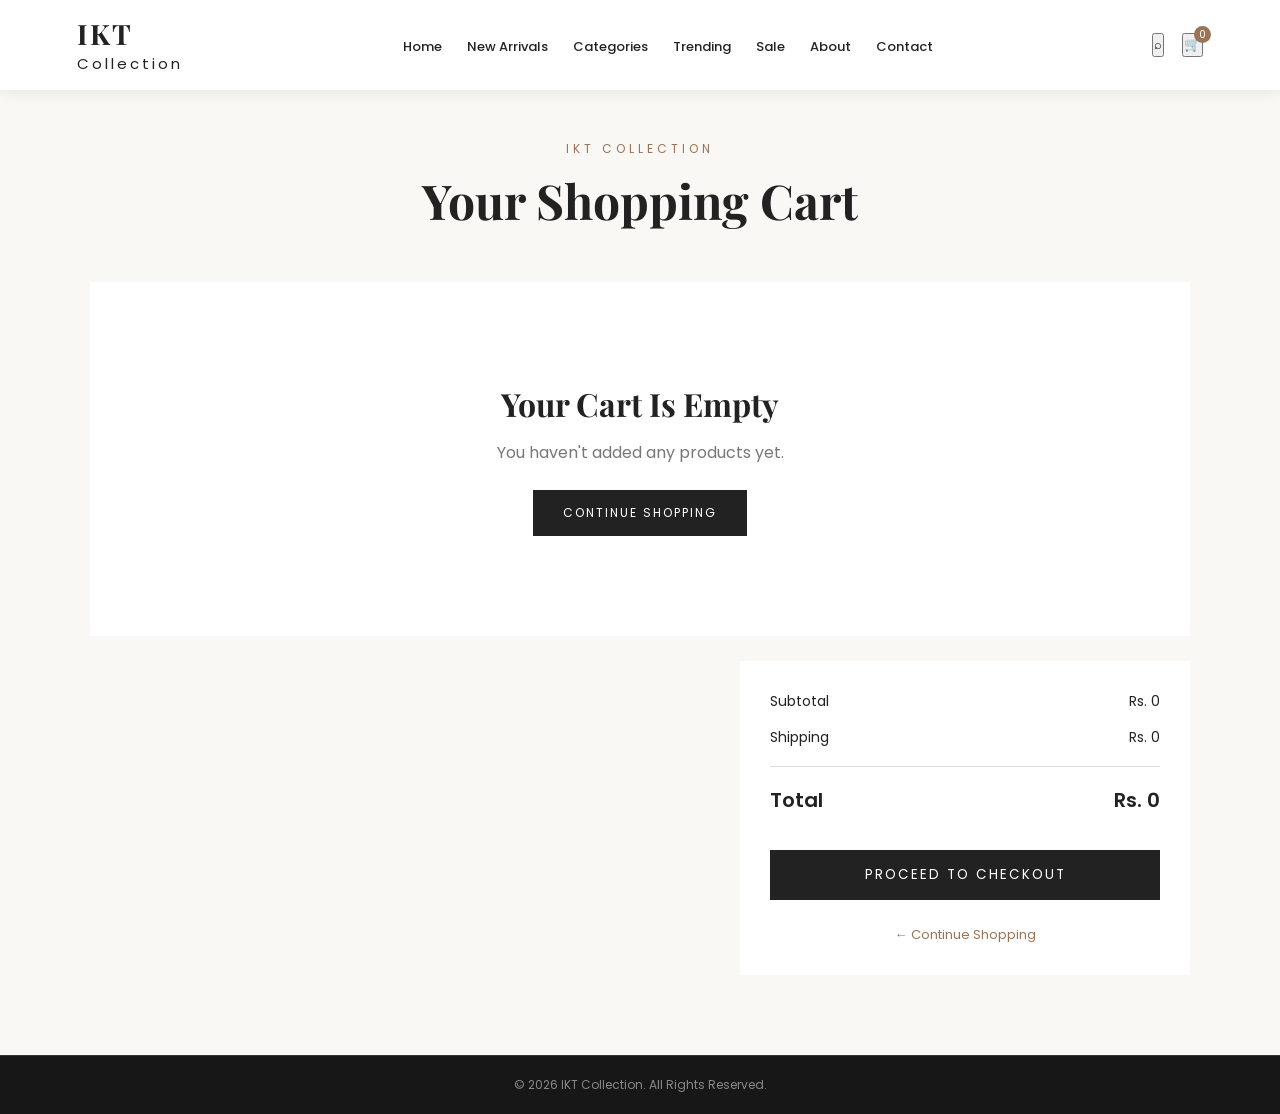
<file: cart.html>
<!DOCTYPE html>
<html lang="en">
<head>
    <meta charset="UTF-8">
    <meta name="viewport" content="width=device-width, initial-scale=1.0">

    <title>Shopping Cart | IKT Collection</title>

    <link rel="stylesheet" href="style.css">

    <link rel="preconnect" href="https://fonts.googleapis.com">
    <link rel="preconnect" href="https://fonts.gstatic.com" crossorigin>
    <link href="https://fonts.googleapis.com/css2?family=Playfair+Display:wght@500;600;700&family=Poppins:wght@300;400;500;600&display=swap" rel="stylesheet">

    <style>

        .cart-page {
            padding: 140px 7% 80px;
            min-height: 100vh;
            background: #faf8f5;
        }

        .cart-title {
            text-align: center;
            margin-bottom: 50px;
        }

        .cart-title p {
            color: #9b7355;
            letter-spacing: 4px;
            font-size: 12px;
            margin-bottom: 10px;
        }

        .cart-title h1 {
            font-family: "Playfair Display", serif;
            font-size: 48px;
        }

        .cart-container {
            max-width: 1100px;
            margin: auto;
        }

        .cart-items {
            background: white;
            padding: 30px;
        }

        .cart-item {
            display: grid;
            grid-template-columns: 100px 1fr auto auto auto;
            align-items: center;
            gap: 25px;
            padding: 20px 0;
            border-bottom: 1px solid #eee;
        }

        .cart-item:last-child {
            border-bottom: none;
        }

        .cart-item-image {
            width: 100px;
            height: 120px;
            background-size: cover;
            background-position: center;
        }

        .cart-item-info h3 {
            font-family: "Playfair Display", serif;
            font-size: 20px;
            margin-bottom: 6px;
        }

        .cart-item-info p {
            color: #999;
            font-size: 12px;
        }

        .cart-price {
            font-weight: 600;
        }

        .quantity-box {
            display: flex;
            align-items: center;
            border: 1px solid #ddd;
        }

        .quantity-box button {
            border: none;
            background: white;
            width: 32px;
            height: 32px;
            font-size: 18px;
        }

        .quantity-box span {
            width: 35px;
            text-align: center;
            font-size: 14px;
        }

        .remove-btn {
            border: none;
            background: transparent;
            color: #9b7355;
            font-size: 12px;
        }

        .cart-summary {
            background: white;
            margin-top: 25px;
            padding: 30px;
            max-width: 450px;
            margin-left: auto;
        }

        .summary-row {
            display: flex;
            justify-content: space-between;
            margin-bottom: 15px;
            font-size: 14px;
        }

        .summary-total {
            border-top: 1px solid #ddd;
            padding-top: 18px;
            margin-top: 18px;
            font-size: 20px;
            font-weight: 600;
        }

        .checkout-btn {
            width: 100%;
            padding: 15px;
            margin-top: 20px;
            border: none;
            background: #222;
            color: white;
            letter-spacing: 2px;
            cursor: pointer;
        }

        .checkout-btn:hover {
            background: #9b7355;
        }

        .continue-shopping {
            display: block;
            text-align: center;
            margin-top: 25px;
            color: #9b7355;
            font-size: 13px;
        }

        .empty-cart {
            text-align: center;
            padding: 70px 20px;
        }

        .empty-cart h2 {
            font-family: "Playfair Display", serif;
            font-size: 32px;
            margin-bottom: 15px;
        }

        .empty-cart p {
            color: #777;
            margin-bottom: 25px;
        }

        @media (max-width: 700px) {

            .cart-page {
                padding: 110px 5% 60px;
            }

            .cart-title h1 {
                font-size: 38px;
            }

            .cart-items {
                padding: 20px;
            }

            .cart-item {
                grid-template-columns: 80px 1fr;
                gap: 15px;
            }

            .cart-item-image {
                width: 80px;
                height: 100px;
            }

            .cart-price,
            .quantity-box,
            .remove-btn {
                grid-column: 2;
            }

            .cart-summary {
                max-width: 100%;
            }
        }

    </style>
</head>

<body>

<header>
    <nav class="navbar">

        <a href="index.html" class="logo">
            IKT <span>Collection</span>
        </a>

        <ul class="nav-links">
            <li><a href="index.html#home">Home</a></li>
            <li><a href="index.html#new-arrivals">New Arrivals</a></li>
            <li><a href="index.html#categories">Categories</a></li>
            <li><a href="index.html#trending">Trending</a></li>
            <li><a href="index.html#sale">Sale</a></li>
            <li><a href="index.html#about">About</a></li>
            <li><a href="index.html#contact">Contact</a></li>
        </ul>

        <div class="nav-icons">
            <button class="search-icon" onclick="window.location.href='index.html'">⌕</button>

            <button class="cart-icon">
                🛒 <small id="cartNumber">0</small>
            </button>
        </div>

    </nav>
</header>


<section class="cart-page">

    <div class="cart-title">
        <p>IKT COLLECTION</p>
        <h1>Your Shopping Cart</h1>
    </div>

    <div class="cart-container">

        <div id="cartItems" class="cart-items">

            <div class="empty-cart">
                <h2>Your Cart Is Empty</h2>
                <p>You haven't added any products yet.</p>

                <a href="index.html#new-arrivals" class="main-btn">
                    CONTINUE SHOPPING
                </a>
            </div>

        </div>


        <div class="cart-summary">

            <div class="summary-row">
                <span>Subtotal</span>
                <span id="subtotal">Rs. 0</span>
            </div>

            <div class="summary-row">
                <span>Shipping</span>
                <span id="shipping">Rs. 0</span>
            </div>

            <div class="summary-row summary-total">
                <span>Total</span>
                <span id="total">Rs. 0</span>
            </div>

            <button class="checkout-btn" onclick="window.location.href='checkout.html'">
    PROCEED TO CHECKOUT
</button>

            <a href="index.html#new-arrivals" class="continue-shopping">
                ← Continue Shopping
            </a>

        </div>

    </div>

</section>


<footer>

    <div class="copyright">
        <p>© 2026 IKT Collection. All Rights Reserved.</p>
    </div>

</footer>


<script src="script.js"></script>

</body>
</html>
</file>
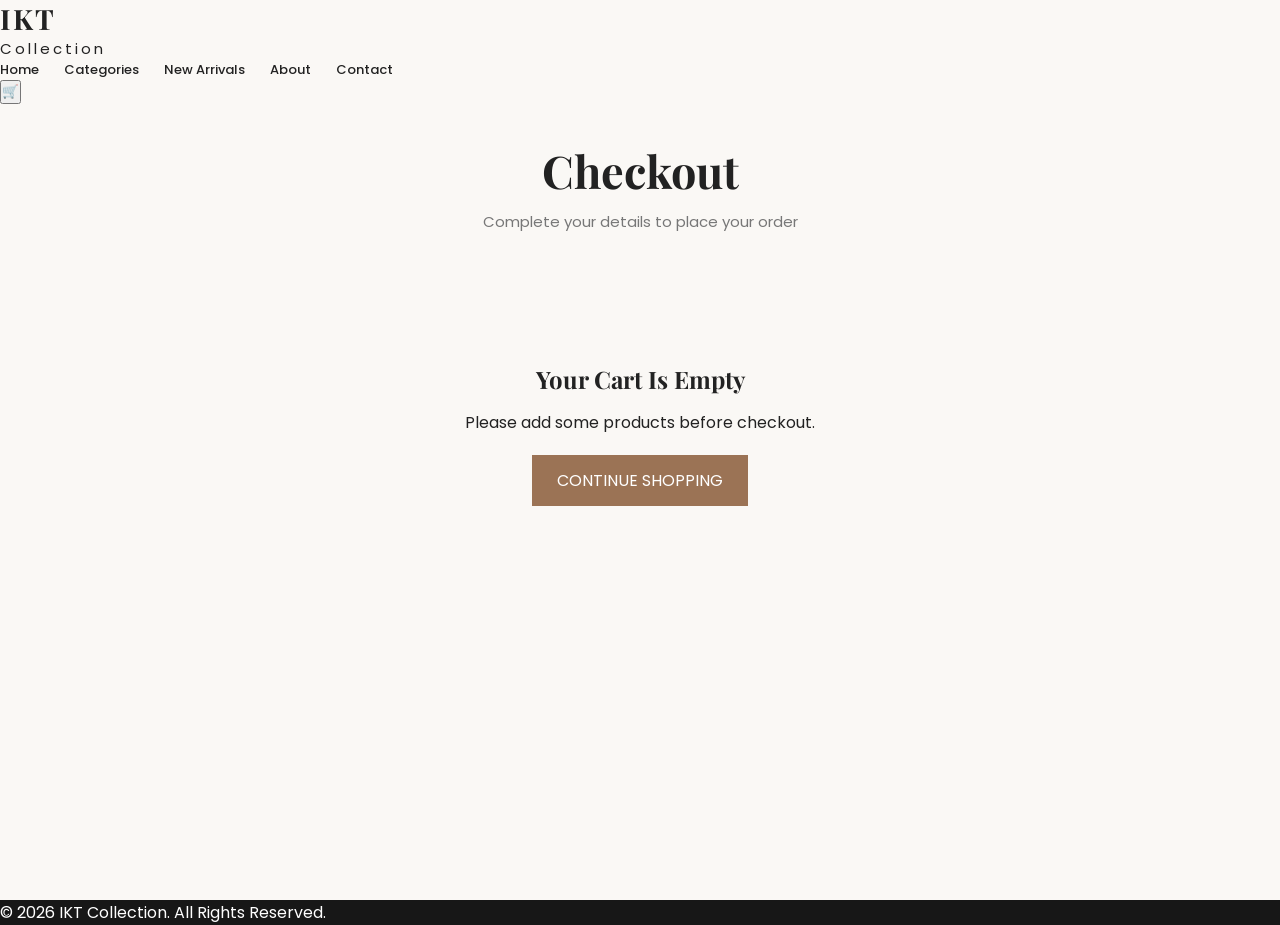
<file: checkout.html>
<!DOCTYPE html>
<html lang="en">

<head>

    <meta charset="UTF-8">

    <meta name="viewport" content="width=device-width, initial-scale=1.0">

    <title>Checkout | IKT Collection</title>

    <link rel="stylesheet" href="style.css">

    <link rel="preconnect" href="https://fonts.googleapis.com">

    <link rel="preconnect" href="https://fonts.gstatic.com" crossorigin>

    <link href="https://fonts.googleapis.com/css2?family=Playfair+Display:wght@500;600;700&family=Poppins:wght@300;400;500;600&display=swap" rel="stylesheet">


    <style>

        .checkout-page {
            padding: 140px 6% 80px;
            background: #faf8f5;
            min-height: 100vh;
        }

        .checkout-title {
            text-align: center;
            margin-bottom: 50px;
        }

        .checkout-title h1 {
            font-family: "Playfair Display", serif;
            font-size: 45px;
            color: #222;
            margin-bottom: 10px;
        }

        .checkout-title p {
            color: #777;
            font-size: 15px;
        }

        .checkout-container {
            max-width: 1150px;
            margin: auto;
            display: grid;
            grid-template-columns: 1.5fr 1fr;
            gap: 40px;
        }

        .checkout-box,
        .order-box {
            background: #fff;
            padding: 35px;
            border: 1px solid #eee;
            box-shadow: 0 10px 35px rgba(0,0,0,0.05);
        }

        .checkout-box h2,
        .order-box h2 {
            font-family: "Playfair Display", serif;
            font-size: 25px;
            margin-bottom: 25px;
            color: #222;
        }

        .form-group {
            margin-bottom: 20px;
        }

        .form-group label {
            display: block;
            margin-bottom: 8px;
            font-size: 14px;
            font-weight: 500;
            color: #333;
        }

        .form-group input,
        .form-group textarea,
        .form-group select {
            width: 100%;
            padding: 14px 15px;
            border: 1px solid #ddd;
            outline: none;
            font-family: "Poppins", sans-serif;
            font-size: 14px;
            background: #fff;
        }

        .form-group input:focus,
        .form-group textarea:focus,
        .form-group select:focus {
            border-color: #9b7355;
        }

        .form-group textarea {
            height: 110px;
            resize: vertical;
        }

        .order-items {
            margin-bottom: 25px;
        }

        .order-item {
            display: flex;
            justify-content: space-between;
            gap: 15px;
            padding: 15px 0;
            border-bottom: 1px solid #eee;
            font-size: 14px;
        }

        .order-item-name {
            color: #333;
        }

        .order-item-price {
            font-weight: 600;
            white-space: nowrap;
        }

        .summary-row {
            display: flex;
            justify-content: space-between;
            padding: 10px 0;
            color: #555;
            font-size: 14px;
        }

        .summary-total {
            display: flex;
            justify-content: space-between;
            border-top: 1px solid #ddd;
            margin-top: 15px;
            padding-top: 20px;
            font-size: 20px;
            font-weight: 600;
            color: #222;
        }

        .payment-box {
            margin-top: 30px;
            padding: 18px;
            background: #faf8f5;
            border: 1px solid #eee;
        }

        .payment-box h3 {
            font-size: 16px;
            margin-bottom: 8px;
        }

        .payment-box p {
            font-size: 13px;
            color: #777;
            line-height: 1.6;
        }

        .place-order-btn {
            width: 100%;
            margin-top: 25px;
            padding: 16px;
            border: none;
            background: #9b7355;
            color: white;
            font-family: "Poppins", sans-serif;
            font-size: 14px;
            font-weight: 600;
            letter-spacing: 1px;
            cursor: pointer;
            transition: 0.3s;
        }

        .place-order-btn:hover {
            background: #222;
        }

        .back-cart {
            display: inline-block;
            margin-top: 20px;
            color: #9b7355;
            text-decoration: none;
            font-size: 14px;
        }

        .back-cart:hover {
            text-decoration: underline;
        }

        .empty-checkout {
            text-align: center;
            padding: 80px 20px;
        }

        .empty-checkout h2 {
            font-family: "Playfair Display", serif;
            margin-bottom: 15px;
        }

        .empty-checkout a {
            display: inline-block;
            margin-top: 20px;
            padding: 13px 25px;
            background: #9b7355;
            color: white;
            text-decoration: none;
        }


        @media (max-width: 800px) {

            .checkout-page {
                padding: 120px 20px 60px;
            }

            .checkout-title h1 {
                font-size: 34px;
            }

            .checkout-container {
                grid-template-columns: 1fr;
            }

            .checkout-box,
            .order-box {
                padding: 25px;
            }

        }


        @media (max-width: 500px) {

            .checkout-title h1 {
                font-size: 29px;
            }

            .checkout-box,
            .order-box {
                padding: 20px;
            }

        }

    </style>

</head>


<body>


    <!-- NAVBAR -->

    <header>

        <nav>

            <div class="logo">
                IKT <span>Collection</span>
            </div>

            <div class="nav-links">

                <a href="index.html">Home</a>

                <a href="index.html#categories">Categories</a>

                <a href="index.html#new-arrivals">New Arrivals</a>

                <a href="index.html#about">About</a>

                <a href="index.html#contact">Contact</a>

            </div>

            <div class="nav-icons">

                <button class="cart-icon" onclick="window.location.href='cart.html'">
                    🛒
                </button>

            </div>

        </nav>

    </header>



    <!-- CHECKOUT -->

    <main class="checkout-page">

        <div class="checkout-title">

            <h1>Checkout</h1>

            <p>Complete your details to place your order</p>

        </div>


        <div id="checkoutContent">

            <div class="checkout-container">


                <!-- CUSTOMER DETAILS -->

                <div class="checkout-box">

                    <h2>Customer Information</h2>


                    <form id="checkoutForm">


                        <div class="form-group">

                            <label for="fullName">
                                Full Name
                            </label>

                            <input
                                type="text"
                                id="fullName"
                                placeholder="Enter your full name"
                                required
                            >

                        </div>


                        <div class="form-group">

                            <label for="phone">
                                Phone Number
                            </label>

                            <input
                                type="tel"
                                id="phone"
                                placeholder="03XX XXXXXXX"
                                required
                            >

                        </div>


                        <div class="form-group">

                            <label for="email">
                                Email Address
                            </label>

                            <input
                                type="email"
                                id="email"
                                placeholder="example@email.com"
                            >

                        </div>


                        <div class="form-group">

                            <label for="address">
                                Delivery Address
                            </label>

                            <textarea
                                id="address"
                                placeholder="Enter your complete delivery address"
                                required
                            ></textarea>

                        </div>


                        <div class="form-group">

                            <label for="city">
                                City
                            </label>

                            <input
                                type="text"
                                id="city"
                                placeholder="Enter your city"
                                required
                            >

                        </div>


                        <div class="form-group">

                            <label for="payment">
                                Payment Method
                            </label>

                            <select id="payment">

                                <option value="Cash on Delivery">
                                    Cash on Delivery
                                </option>

                            </select>

                        </div>


                        <button
                            type="submit"
                            class="place-order-btn"
                        >
                            PLACE ORDER
                        </button>


                    </form>


                    <a href="cart.html" class="back-cart">
                        ← Back to Cart
                    </a>

                </div>



                <!-- ORDER SUMMARY -->

                <div class="order-box">

                    <h2>Your Order</h2>

                    <div id="checkoutItems" class="order-items">
                    </div>


                    <div class="summary-row">

                        <span>Subtotal</span>

                        <strong id="checkoutSubtotal">
                            Rs. 0
                        </strong>

                    </div>


                    <div class="summary-row">

                        <span>Delivery</span>

                        <strong id="checkoutShipping">
                            Rs. 0
                        </strong>

                    </div>


                    <div class="summary-total">

                        <span>Total</span>

                        <strong id="checkoutTotal">
                            Rs. 0
                        </strong>

                    </div>


                    <div class="payment-box">

                        <h3>Cash on Delivery</h3>

                        <p>
                            Pay when your order is delivered to your
                            provided address.
                        </p>

                    </div>

                </div>


            </div>

        </div>

    </main>



    <!-- FOOTER -->

    <footer>

        <p>
            © 2026 IKT Collection. All Rights Reserved.
        </p>

    </footer>



    <script src="script.js"></script>


</body>

</html>
</file>
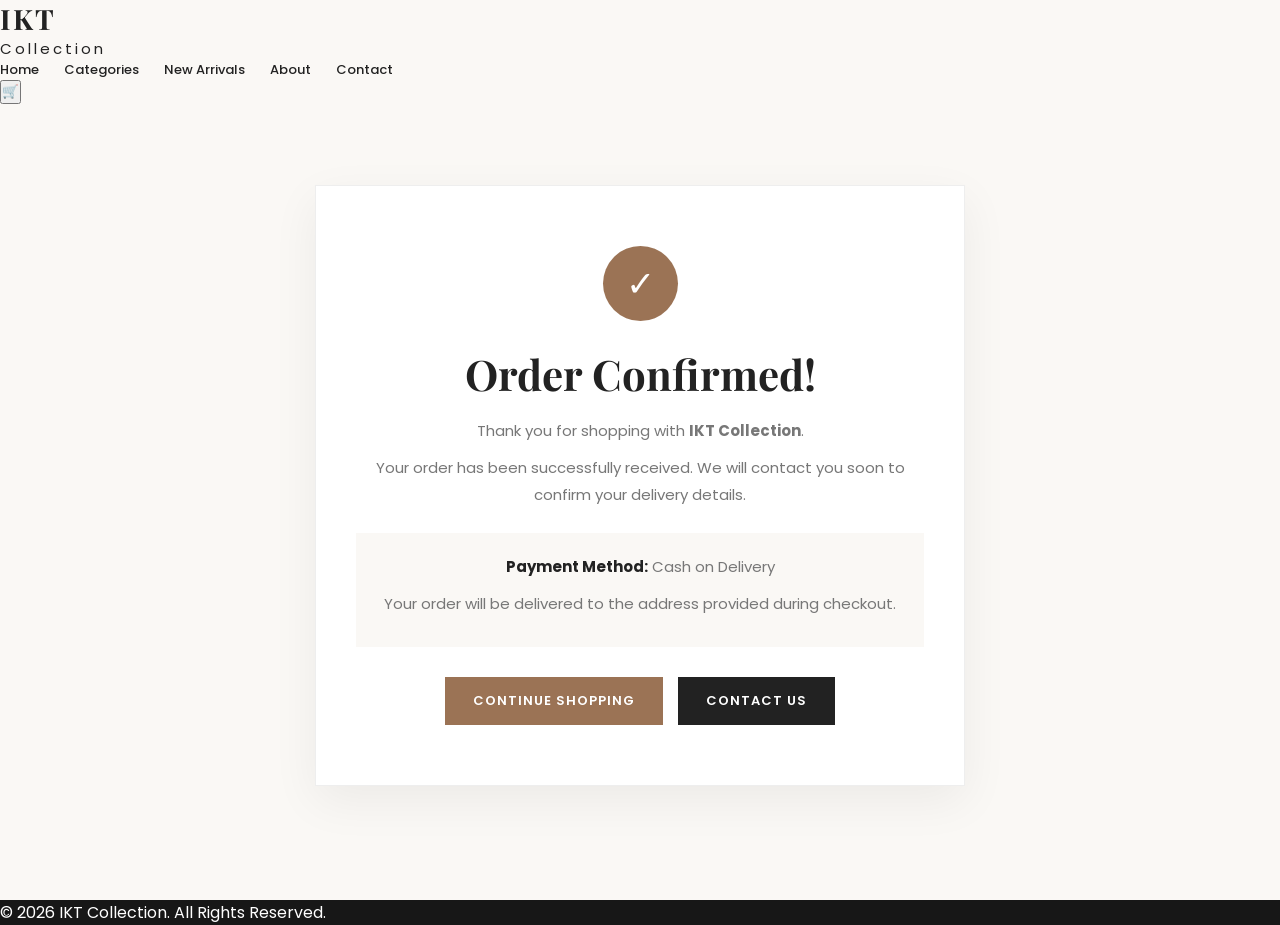
<file: order-success.html>
<!DOCTYPE html>
<html lang="en">

<head>

    <meta charset="UTF-8">

    <meta name="viewport" content="width=device-width, initial-scale=1.0">

    <title>Order Confirmed | IKT Collection</title>

    <link rel="stylesheet" href="style.css">

    <link rel="preconnect" href="https://fonts.googleapis.com">

    <link rel="preconnect" href="https://fonts.gstatic.com" crossorigin>

    <link href="https://fonts.googleapis.com/css2?family=Playfair+Display:wght@500;600;700&family=Poppins:wght@300;400;500;600&display=swap" rel="stylesheet">


    <style>

        .success-page {
            min-height: 100vh;
            padding: 150px 20px 80px;
            background: #faf8f5;
            display: flex;
            justify-content: center;
            align-items: center;
        }

        .success-box {
            max-width: 650px;
            width: 100%;
            background: #fff;
            padding: 60px 40px;
            text-align: center;
            border: 1px solid #eee;
            box-shadow: 0 15px 45px rgba(0,0,0,0.06);
        }

        .success-icon {
            width: 75px;
            height: 75px;
            margin: 0 auto 25px;
            border-radius: 50%;
            background: #9b7355;
            color: white;
            display: flex;
            justify-content: center;
            align-items: center;
            font-size: 35px;
        }

        .success-box h1 {
            font-family: "Playfair Display", serif;
            font-size: 42px;
            color: #222;
            margin-bottom: 15px;
        }

        .success-box p {
            color: #777;
            line-height: 1.8;
            font-size: 15px;
            margin-bottom: 10px;
        }

        .order-message {
            margin: 25px 0;
            padding: 20px;
            background: #faf8f5;
        }

        .order-message strong {
            color: #222;
        }

        .success-buttons {
            margin-top: 30px;
            display: flex;
            justify-content: center;
            gap: 15px;
            flex-wrap: wrap;
        }

        .success-btn {
            display: inline-block;
            padding: 14px 28px;
            background: #9b7355;
            color: white;
            text-decoration: none;
            font-size: 13px;
            font-weight: 600;
            letter-spacing: 1px;
            transition: 0.3s;
        }

        .success-btn:hover {
            background: #222;
        }

        .success-btn.secondary {
            background: #222;
        }

        .success-btn.secondary:hover {
            background: #9b7355;
        }


        @media (max-width: 600px) {

            .success-page {
                padding: 120px 15px 50px;
            }

            .success-box {
                padding: 45px 25px;
            }

            .success-box h1 {
                font-size: 32px;
            }

            .success-icon {
                width: 65px;
                height: 65px;
                font-size: 30px;
            }

        }

    </style>

</head>


<body>


    <!-- NAVBAR -->

    <header>

        <nav>

            <div class="logo">
                IKT <span>Collection</span>
            </div>

            <div class="nav-links">

                <a href="index.html">Home</a>

                <a href="index.html#categories">Categories</a>

                <a href="index.html#new-arrivals">New Arrivals</a>

                <a href="index.html#about">About</a>

                <a href="index.html#contact">Contact</a>

            </div>

            <div class="nav-icons">

                <button
                    class="cart-icon"
                    onclick="window.location.href='cart.html'"
                >
                    🛒
                </button>

            </div>

        </nav>

    </header>


    <!-- SUCCESS PAGE -->

    <main class="success-page">

        <div class="success-box">

            <div class="success-icon">
                ✓
            </div>


            <h1>
                Order Confirmed!
            </h1>


            <p>
                Thank you for shopping with
                <strong>IKT Collection</strong>.
            </p>


            <p>
                Your order has been successfully received.
                We will contact you soon to confirm your delivery details.
            </p>


            <div class="order-message">

                <p>
                    <strong>Payment Method:</strong>
                    Cash on Delivery
                </p>

                <p>
                    Your order will be delivered to the address
                    provided during checkout.
                </p>

            </div>


            <div class="success-buttons">

                <a
                    href="index.html"
                    class="success-btn"
                >
                    CONTINUE SHOPPING
                </a>


                <a
                    href="index.html#contact"
                    class="success-btn secondary"
                >
                    CONTACT US
                </a>

            </div>

        </div>

    </main>


    <!-- FOOTER -->

    <footer>

        <p>
            © 2026 IKT Collection. All Rights Reserved.
        </p>

    </footer>


</body>

</html>
</file>
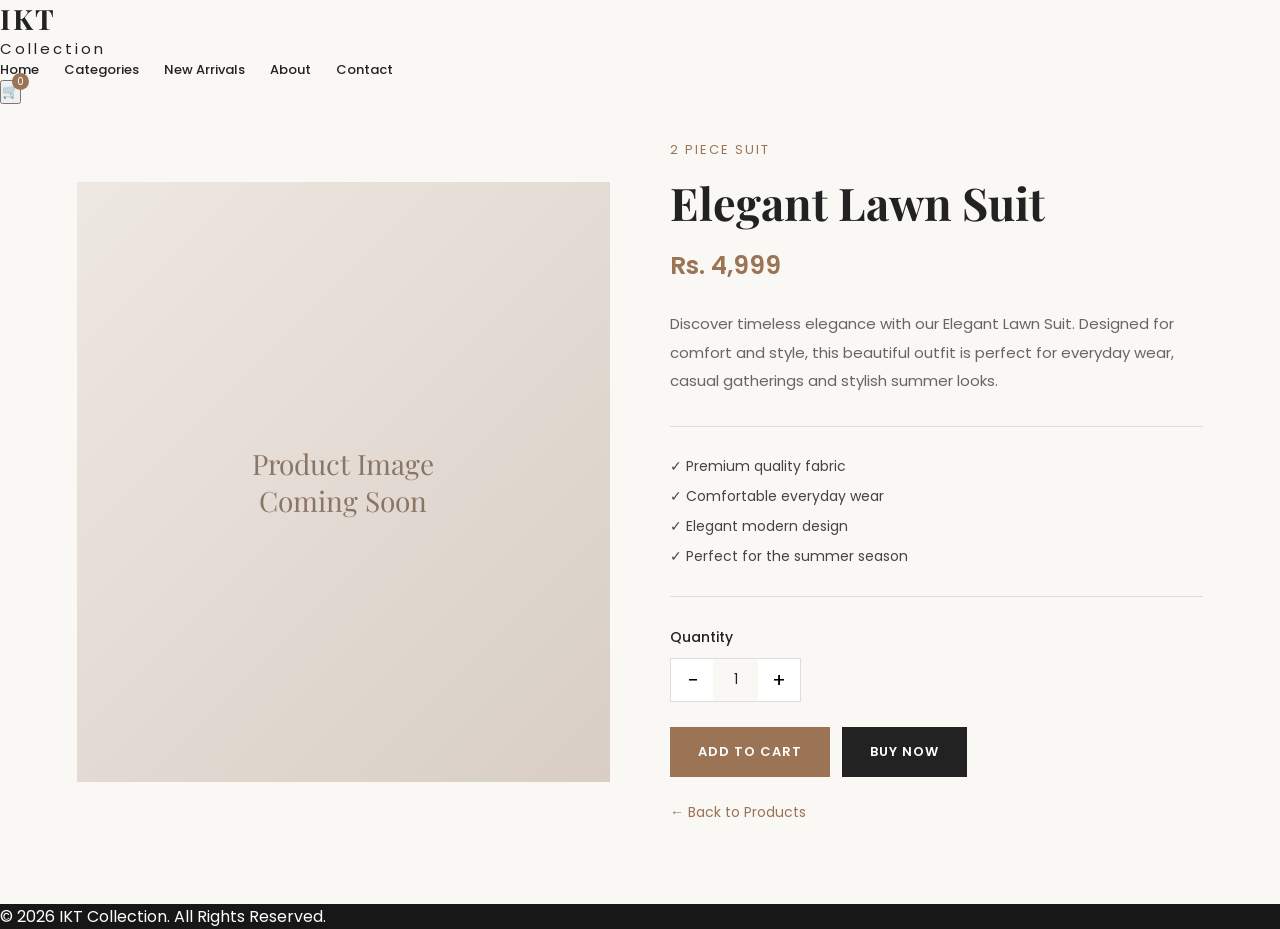
<file: product.html>
<!DOCTYPE html>
<html lang="en">

<head>

    <meta charset="UTF-8">

    <meta name="viewport" content="width=device-width, initial-scale=1.0">

    <title>Product Details | IKT Collection</title>

    <link rel="stylesheet" href="style.css">

    <link rel="preconnect" href="https://fonts.googleapis.com">

    <link rel="preconnect" href="https://fonts.gstatic.com" crossorigin>

    <link href="https://fonts.googleapis.com/css2?family=Playfair+Display:wght@500;600;700&family=Poppins:wght@300;400;500;600&display=swap" rel="stylesheet">


    <style>

        .product-details-page {
            padding: 140px 6% 80px;
            background: #faf8f5;
            min-height: 100vh;
        }

        .product-details-container {
            max-width: 1150px;
            margin: auto;
            display: grid;
            grid-template-columns: 1fr 1fr;
            gap: 60px;
            align-items: center;
        }

        .product-detail-image {
            height: 600px;
            background: linear-gradient(135deg, #eee8e2, #d8cec5);
            display: flex;
            justify-content: center;
            align-items: center;
            position: relative;
            overflow: hidden;
        }

        .product-detail-image span {
            font-family: "Playfair Display", serif;
            font-size: 28px;
            color: #8a7667;
            text-align: center;
        }

        .product-detail-info .product-category {
            color: #9b7355;
            font-size: 13px;
            text-transform: uppercase;
            letter-spacing: 2px;
            margin-bottom: 12px;
        }

        .product-detail-info h1 {
            font-family: "Playfair Display", serif;
            font-size: 45px;
            color: #222;
            margin-bottom: 15px;
        }

        .product-detail-price {
            font-size: 25px;
            font-weight: 600;
            color: #9b7355;
            margin-bottom: 25px;
        }

        .product-description {
            color: #666;
            line-height: 1.9;
            font-size: 15px;
            margin-bottom: 30px;
        }

        .product-features {
            border-top: 1px solid #ddd;
            border-bottom: 1px solid #ddd;
            padding: 20px 0;
            margin-bottom: 30px;
        }

        .product-features p {
            margin: 9px 0;
            font-size: 14px;
            color: #444;
        }

        .quantity-title {
            font-size: 14px;
            font-weight: 500;
            margin-bottom: 10px;
        }

        .quantity-control {
            display: flex;
            align-items: center;
            width: fit-content;
            border: 1px solid #ddd;
            margin-bottom: 25px;
        }

        .quantity-control button {
            width: 42px;
            height: 42px;
            border: none;
            background: white;
            font-size: 20px;
            cursor: pointer;
        }

        .quantity-control span {
            width: 45px;
            text-align: center;
            font-size: 14px;
        }

        .product-buttons {
            display: flex;
            gap: 12px;
            flex-wrap: wrap;
        }

        .product-btn {
            padding: 15px 28px;
            border: none;
            background: #9b7355;
            color: white;
            font-family: "Poppins", sans-serif;
            font-size: 13px;
            font-weight: 600;
            letter-spacing: 1px;
            cursor: pointer;
            transition: 0.3s;
        }

        .product-btn:hover {
            background: #222;
        }

        .product-btn.secondary {
            background: #222;
        }

        .product-btn.secondary:hover {
            background: #9b7355;
        }

        .back-products {
            display: inline-block;
            margin-top: 25px;
            color: #9b7355;
            text-decoration: none;
            font-size: 14px;
        }

        .back-products:hover {
            text-decoration: underline;
        }


        @media (max-width: 850px) {

            .product-details-page {
                padding: 120px 20px 60px;
            }

            .product-details-container {
                grid-template-columns: 1fr;
                gap: 40px;
            }

            .product-detail-image {
                height: 450px;
            }

            .product-detail-info h1 {
                font-size: 36px;
            }

        }


        @media (max-width: 500px) {

            .product-detail-image {
                height: 350px;
            }

            .product-detail-info h1 {
                font-size: 30px;
            }

            .product-detail-price {
                font-size: 22px;
            }

            .product-btn {
                width: 100%;
            }

        }

    </style>

</head>


<body>


    <!-- NAVBAR -->

    <header>

        <nav>

            <div class="logo">
                IKT <span>Collection</span>
            </div>


            <div class="nav-links">

                <a href="index.html">Home</a>

                <a href="index.html#categories">Categories</a>

                <a href="index.html#new-arrivals">New Arrivals</a>

                <a href="index.html#about">About</a>

                <a href="index.html#contact">Contact</a>

            </div>


            <div class="nav-icons">

                <button
                    class="cart-icon"
                    onclick="window.location.href='cart.html'"
                >
                    🛒
                    <small>0</small>
                </button>

            </div>

        </nav>

    </header>



    <!-- PRODUCT DETAILS -->

    <main class="product-details-page">

        <div class="product-details-container">


            <!-- PRODUCT IMAGE -->

            <div class="product-detail-image">

                <span>
                    Product Image<br>
                    Coming Soon
                </span>

            </div>



            <!-- PRODUCT INFORMATION -->

            <div class="product-detail-info">

                <div class="product-category">
                    2 Piece Suit
                </div>


                <h1>
                    Elegant Lawn Suit
                </h1>


                <div class="product-detail-price">
                    Rs. 4,999
                </div>


                <p class="product-description">

                    Discover timeless elegance with our
                    Elegant Lawn Suit. Designed for comfort
                    and style, this beautiful outfit is perfect
                    for everyday wear, casual gatherings and
                    stylish summer looks.

                </p>


                <div class="product-features">

                    <p>✓ Premium quality fabric</p>

                    <p>✓ Comfortable everyday wear</p>

                    <p>✓ Elegant modern design</p>

                    <p>✓ Perfect for the summer season</p>

                </div>


                <div class="quantity-title">
                    Quantity
                </div>


                <div class="quantity-control">

                    <button
                        type="button"
                        onclick="decreaseQuantity()"
                    >
                        −
                    </button>

                    <span id="quantity">
                        1
                    </span>

                    <button
                        type="button"
                        onclick="increaseQuantity()"
                    >
                        +
                    </button>

                </div>


                <div class="product-buttons">

                    <button
                        class="product-btn"
                        onclick="addProductToCart()"
                    >
                        ADD TO CART
                    </button>


                    <button
                        class="product-btn secondary"
                        onclick="buyNow()"
                    >
                        BUY NOW
                    </button>

                </div>


                <a
                    href="index.html#new-arrivals"
                    class="back-products"
                >
                    ← Back to Products
                </a>

            </div>

        </div>

    </main>



    <!-- FOOTER -->

    <footer>

        <p>
            © 2026 IKT Collection. All Rights Reserved.
        </p>

    </footer>



    <script src="script.js"></script>


    <script>

        let productQuantity = 1;


        function increaseQuantity() {

            productQuantity++;

            document.getElementById("quantity").textContent =
                productQuantity;

        }


        function decreaseQuantity() {

            if (productQuantity > 1) {

                productQuantity--;

            }

            document.getElementById("quantity").textContent =
                productQuantity;

        }


        function addProductToCart() {

            for (let i = 0; i < productQuantity; i++) {

                const fakeButton = document.createElement("button");

                fakeButton.style.display = "none";

                const productCard = document.createElement("div");

                productCard.className = "product-card";

                productCard.innerHTML = `

                    <div class="product-image product-one"></div>

                    <div class="product-category">
                        2 Piece Suit
                    </div>

                    <h3>
                        Elegant Lawn Suit
                    </h3>

                    <div class="price">
                        Rs. 4,999
                    </div>

                `;

                document.body.appendChild(productCard);

                addToCart(fakeButton);

                productCard.remove();

            }


            alert("Product added to cart!");

        }


        function buyNow() {

            addProductToCart();

            window.location.href = "checkout.html";

        }

    </script>


</body>

</html>
</file>
<file: style.css>
/* =========================
   GENERAL
========================= */

* {
    margin: 0;
    padding: 0;
    box-sizing: border-box;
}

html {
    scroll-behavior: smooth;
}

body {
    font-family: "Poppins", sans-serif;
    background: #faf8f5;
    color: #222;
}

a {
    text-decoration: none;
    color: inherit;
}

button {
    font-family: inherit;
    cursor: pointer;
}

section {
    padding: 90px 7%;
}


/* =========================
   NAVBAR
========================= */

header {
    position: fixed;
    top: 0;
    left: 0;
    width: 100%;
    z-index: 1000;
}

.navbar {
    min-height: 80px;
    background: rgba(255, 255, 255, 0.97);
    display: flex;
    align-items: center;
    justify-content: space-between;
    padding: 15px 6%;
    box-shadow: 0 2px 15px rgba(0,0,0,0.08);
}

.logo {
    font-family: "Playfair Display", serif;
    font-size: 28px;
    font-weight: 700;
    letter-spacing: 2px;
}

.logo span {
    font-size: 15px;
    display: block;
    letter-spacing: 3px;
    font-family: "Poppins", sans-serif;
    font-weight: 400;
}

.nav-links {
    display: flex;
    list-style: none;
    gap: 25px;
}

.nav-links a {
    font-size: 13px;
    font-weight: 500;
    transition: 0.3s;
}

.nav-links a:hover {
    color: #9b7355;
}

.nav-icons {
    display: flex;
    gap: 18px;
    font-size: 22px;
}

.cart-icon {
    position: relative;
}

.cart-icon small {
    position: absolute;
    top: -9px;
    right: -10px;
    background: #9b7355;
    color: white;
    border-radius: 50%;
    width: 17px;
    height: 17px;
    font-size: 10px;
    display: flex;
    align-items: center;
    justify-content: center;
}


/* =========================
   HERO
========================= */

.hero {
    min-height: 100vh;
    padding: 0 7%;
    display: flex;
    align-items: center;

    background:
        linear-gradient(rgba(0,0,0,0.38), rgba(0,0,0,0.38)),
        url("images/hero-fashion.jpg");

    background-size: cover;
    background-position: center;
    color: white;
}

.hero-content {
    max-width: 650px;
    padding-top: 70px;
}

.small-title {
    font-size: 14px;
    letter-spacing: 4px;
    margin-bottom: 15px;
}

.hero h1 {
    font-family: "Playfair Display", serif;
    font-size: clamp(50px, 7vw, 90px);
    line-height: 1;
    margin-bottom: 25px;
}

.hero p:not(.small-title) {
    max-width: 480px;
    line-height: 1.8;
    margin-bottom: 30px;
}

.main-btn {
    display: inline-block;
    background: #222;
    color: white;
    padding: 14px 30px;
    border: none;
    letter-spacing: 2px;
    font-size: 12px;
    transition: 0.3s;
}

.hero .main-btn {
    background: #fff;
    color: #222;
}

.main-btn:hover {
    background: #9b7355;
    color: white;
}


/* =========================
   SECTION HEADING
========================= */

.section-heading {
    text-align: center;
    margin-bottom: 50px;
}

.section-heading p {
    font-size: 12px;
    letter-spacing: 4px;
    color: #9b7355;
    margin-bottom: 10px;
}

.section-heading h2 {
    font-family: "Playfair Display", serif;
    font-size: 42px;
}


/* =========================
   CATEGORIES
========================= */

.categories-section {
    background: white;
}

.category-container {
    display: grid;
    grid-template-columns: repeat(4, 1fr);
    gap: 20px;
}

.category-card {
    background: #eee;
    overflow: hidden;
}

.category-image {
    height: 380px;
    background-size: cover;
    background-position: center;
    transition: 0.5s;
}

.category-card:hover .category-image {
    transform: scale(1.04);
}

.category-one {
    background-image: url("images/category-1.jpg");
}

.category-two {
    background-image: url("images/category-2.jpg");
}

.category-three {
    background-image: url("images/category-3.jpg");
}

.category-four {
    background-image: url("images/category-4.jpg");
}

.category-content {
    padding: 20px;
    text-align: center;
    background: white;
}

.category-content h3 {
    font-family: "Playfair Display", serif;
    font-size: 21px;
    margin-bottom: 8px;
}

.category-content a {
    color: #9b7355;
    font-size: 12px;
}


/* =========================
   PRODUCTS
========================= */

.products-section {
    background: #faf8f5;
}

.products-container {
    display: grid;
    grid-template-columns: repeat(4, 1fr);
    gap: 25px;
}

.product-card {
    background: white;
    overflow: hidden;
    transition: 0.3s;
}

.product-card:hover {
    transform: translateY(-7px);
    box-shadow: 0 15px 35px rgba(0,0,0,0.08);
}

.product-image {
    height: 420px;
    background-size: cover;
    background-position: center;
    position: relative;
}

.product-one {
    background-image: url("images/product-1.jpg");
}

.product-two {
    background-image: url("images/product-2.jpg");
}

.product-three {
    background-image: url("images/product-3.jpg");
}

.product-four {
    background-image: url("images/product-4.jpg");
}

.product-five {
    background-image: url("images/product-5.jpg");
}

.product-six {
    background-image: url("images/product-6.jpg");
}

.product-seven {
    background-image: url("images/product-7.jpg");
}

.product-eight {
    background-image: url("images/product-8.jpg");
}

.new-label {
    position: absolute;
    top: 15px;
    left: 15px;
    background: #222;
    color: white;
    padding: 7px 12px;
    font-size: 10px;
    letter-spacing: 1px;
}

.quick-cart {
    position: absolute;
    right: 15px;
    bottom: 15px;
    border: none;
    background: white;
    width: 42px;
    height: 42px;
    border-radius: 50%;
    opacity: 0;
    transition: 0.3s;
}

.product-card:hover .quick-cart {
    opacity: 1;
}

.product-info {
    padding: 20px;
    text-align: center;
}

.product-category {
    color: #999;
    font-size: 11px;
    letter-spacing: 1px;
    margin-bottom: 6px;
}

.product-info h3 {
    font-family: "Playfair Display", serif;
    font-size: 20px;
    margin-bottom: 8px;
}

.price {
    font-weight: 600;
    margin-bottom: 15px;
}

.add-cart {
    width: 100%;
    padding: 11px;
    border: 1px solid #222;
    background: transparent;
    font-size: 11px;
    letter-spacing: 1px;
    transition: 0.3s;
}

.add-cart:hover {
    background: #222;
    color: white;
}


/* =========================
   TRENDING
========================= */

.trending-section {
    min-height: 600px;
    display: flex;
    align-items: center;

    background:
        linear-gradient(rgba(0,0,0,0.45), rgba(0,0,0,0.45)),
        url("images/trending-fashion.jpg");

    background-size: cover;
    background-position: center;
    color: white;
}

.trending-content {
    max-width: 600px;
}

.trending-content h2 {
    font-family: "Playfair Display", serif;
    font-size: 55px;
    line-height: 1.1;
    margin: 15px 0 20px;
}

.trending-content p:not(.small-title) {
    line-height: 1.8;
    max-width: 500px;
    margin-bottom: 30px;
}

.outline-btn {
    display: inline-block;
    border: 1px solid currentColor;
    padding: 13px 28px;
    font-size: 11px;
    letter-spacing: 2px;
    transition: 0.3s;
}

.outline-btn:hover {
    background: #222;
    color: white;
    border-color: #222;
}


/* =========================
   SALE
========================= */

.sale-section {
    text-align: center;
    background: #e9ddd2;
}

.sale-content p {
    letter-spacing: 4px;
    font-size: 12px;
}

.sale-content h2 {
    font-family: "Playfair Display", serif;
    font-size: 70px;
    margin: 10px 0;
}

.sale-content h3 {
    font-weight: 400;
    margin-bottom: 30px;
}


/* =========================
   ABOUT
========================= */

.about-section {
    display: grid;
    grid-template-columns: 1fr 1fr;
    gap: 70px;
    align-items: center;
    background: white;
}

.about-image {
    min-height: 550px;

    background:
        url("images/about-fashion.jpg");

    background-size: cover;
    background-position: center;
}

.about-content h2 {
    font-family: "Playfair Display", serif;
    font-size: 48px;
    line-height: 1.15;
    margin: 15px 0 25px;
}

.about-content p:not(.small-title) {
    color: #666;
    line-height: 1.9;
    margin-bottom: 20px;
}


/* =========================
   WHY US
========================= */

.why-section {
    background: #faf8f5;
}

.why-container {
    display: grid;
    grid-template-columns: repeat(4, 1fr);
    gap: 20px;
}

.why-card {
    background: white;
    padding: 35px 25px;
    text-align: center;
}

.why-icon {
    font-size: 30px;
    margin-bottom: 15px;
}

.why-card h3 {
    font-family: "Playfair Display", serif;
    margin-bottom: 10px;
}

.why-card p {
    color: #777;
    font-size: 13px;
    line-height: 1.7;
}


/* =========================
   NEWSLETTER
========================= */

.newsletter {
    background: #222;
    color: white;
    display: flex;
    justify-content: space-between;
    align-items: center;
    gap: 30px;
}

.newsletter p {
    font-size: 11px;
    letter-spacing: 3px;
    margin-bottom: 8px;
}

.newsletter h2 {
    font-family: "Playfair Display", serif;
    font-size: 35px;
}

.newsletter form {
    display: flex;
    width: 500px;
}

.newsletter input {
    flex: 1;
    padding: 15px;
    border: none;
    outline: none;
}

.newsletter button {
    padding: 15px 25px;
    background: #9b7355;
    color: white;
    border: none;
}


/* =========================
   CONTACT
========================= */

.contact-section {
    background: white;
}

.contact-container {
    display: grid;
    grid-template-columns: 1fr 1fr;
    gap: 70px;
    max-width: 1100px;
    margin: auto;
}

.contact-info h3 {
    font-family: "Playfair Display", serif;
    font-size: 32px;
    margin-bottom: 15px;
}

.contact-info > p {
    color: #666;
    line-height: 1.8;
    margin-bottom: 30px;
}

.contact-item {
    margin-bottom: 20px;
}

.contact-item strong {
    display: block;
    margin-bottom: 5px;
}

.contact-item a {
    color: #9b7355;
}

.contact-form {
    display: flex;
    flex-direction: column;
    gap: 15px;
}

.contact-form input,
.contact-form textarea {
    border: 1px solid #ddd;
    padding: 15px;
    font-family: inherit;
    outline: none;
}

.contact-form input:focus,
.contact-form textarea:focus {
    border-color: #9b7355;
}

.contact-form .main-btn {
    align-self: flex-start;
}


/* =========================
   FOOTER
========================= */

footer {
    background: #171717;
    color: white;
}

.footer-container {
    padding: 70px 7%;
    display: grid;
    grid-template-columns: 2fr 1fr 1fr;
    gap: 50px;
}

.footer-brand h2 {
    font-family: "Playfair Display", serif;
    font-size: 30px;
    margin-bottom: 15px;
}

.footer-brand h2 span {
    font-size: 16px;
    font-family: "Poppins", sans-serif;
}

.footer-brand p {
    color: #aaa;
    max-width: 350px;
    line-height: 1.8;
}

.footer-links {
    display: flex;
    flex-direction: column;
    gap: 10px;
}

.footer-links h3 {
    margin-bottom: 10px;
    font-family: "Playfair Display", serif;
}

.footer-links a {
    color: #aaa;
    font-size: 13px;
    transition: 0.3s;
}

.footer-links a:hover {
    color: white;
}

.copyright {
    border-top: 1px solid #333;
    padding: 20px 7%;
    text-align: center;
    color: #888;
    font-size: 12px;
}


/* =========================
   MOBILE
========================= */

@media (max-width: 1000px) {

    .nav-links {
        gap: 12px;
    }

    .nav-links a {
        font-size: 11px;
    }

    .category-container,
    .products-container,
    .why-container {
        grid-template-columns: repeat(2, 1fr);
    }

    .newsletter {
        flex-direction: column;
        align-items: flex-start;
    }

    .newsletter form {
        width: 100%;
    }

}


@media (max-width: 700px) {

    section {
        padding: 65px 5%;
    }

    .navbar {
        min-height: 70px;
        padding: 12px 5%;
    }

    .logo {
        font-size: 21px;
    }

    .logo span {
        font-size: 10px;
    }

    .nav-links {
        display: none;
    }

    .nav-icons {
        font-size: 20px;
    }

    .hero {
        min-height: 750px;
        padding: 0 7%;
    }

    .hero h1 {
        font-size: 52px;
    }

    .section-heading h2 {
        font-size: 34px;
    }

    .category-container,
    .products-container,
    .why-container {
        grid-template-columns: 1fr;
    }

    .category-image {
        height: 450px;
    }

    .product-image {
        height: 500px;
    }

    .quick-cart {
        opacity: 1;
    }

    .trending-section {
        min-height: 550px;
    }

    .trending-content h2 {
        font-size: 42px;
    }

    .sale-content h2 {
        font-size: 52px;
    }

    .about-section,
    .contact-container {
        grid-template-columns: 1fr;
        gap: 35px;
    }

    .about-image {
        min-height: 450px;
    }

    .about-content h2 {
        font-size: 38px;
    }

    .newsletter h2 {
        font-size: 28px;
    }

    .newsletter form {
        flex-direction: column;
    }

    .newsletter input,
    .newsletter button {
        width: 100%;
    }

    .footer-container {
        grid-template-columns: 1fr;
        padding: 50px 7%;
    }

}


/* =========================
   VERY SMALL MOBILE
========================= */

@media (max-width: 400px) {

    .hero h1 {
        font-size: 43px;
    }

    .product-image {
        height: 430px;
    }

    .category-image {
        height: 390px;
    }

}
/* =========================
   EXTRA MOBILE POLISH
========================= */

@media (max-width: 700px) {

    body {
        overflow-x: hidden;
    }

    /* NAVBAR */

    .navbar {
        min-height: 68px;
        padding: 10px 5%;
    }

    .logo {
        font-size: 20px;
        letter-spacing: 1.5px;
    }

    .logo span {
        font-size: 9px;
        letter-spacing: 2px;
    }

    .nav-icons {
        gap: 12px;
        font-size: 19px;
    }

    .search-icon,
    .cart-icon {
        padding: 4px;
    }


    /* HERO */

    .hero {
        min-height: 680px;
        padding: 0 7%;
        background-position: center;
    }

    .hero-content {
        padding-top: 50px;
    }

    .small-title {
        font-size: 11px;
        letter-spacing: 3px;
    }

    .hero h1 {
        font-size: clamp(42px, 12vw, 55px);
        line-height: 1.05;
        margin-bottom: 20px;
    }

    .hero p:not(.small-title) {
        font-size: 14px;
        line-height: 1.7;
        max-width: 330px;
        margin-bottom: 25px;
    }

    .main-btn {
        padding: 13px 24px;
        font-size: 11px;
    }


    /* SECTION HEADINGS */

    .section-heading {
        margin-bottom: 35px;
    }

    .section-heading p {
        font-size: 10px;
        letter-spacing: 3px;
    }

    .section-heading h2 {
        font-size: 31px;
        line-height: 1.2;
    }


    /* CATEGORIES */

    .category-container {
        gap: 18px;
    }

    .category-image {
        height: 360px;
    }

    .category-content {
        padding: 17px;
    }

    .category-content h3 {
        font-size: 20px;
    }


    /* PRODUCTS */

    .products-container {
        gap: 25px;
    }

    .product-card {
        width: 100%;
    }

    .product-image {
        height: 430px;
    }

    .product-info {
        padding: 18px 15px 20px;
    }

    .product-info h3 {
        font-size: 19px;
    }

    .price {
        font-size: 15px;
    }

    .quick-cart {
        width: 44px;
        height: 44px;
        opacity: 1;
    }


    /* TRENDING */

    .trending-section {
        min-height: 500px;
        padding: 70px 7%;
    }

    .trending-content h2 {
        font-size: 39px;
        line-height: 1.1;
    }

    .trending-content p:not(.small-title) {
        font-size: 14px;
        line-height: 1.7;
    }


    /* SALE */

    .sale-section {
        padding: 70px 5%;
    }

    .sale-content h2 {
        font-size: 46px;
        line-height: 1.1;
    }

    .sale-content h3 {
        font-size: 16px;
    }


    /* ABOUT */

    .about-section {
        gap: 30px;
    }

    .about-image {
        min-height: 380px;
    }

    .about-content h2 {
        font-size: 35px;
        line-height: 1.15;
    }

    .about-content p:not(.small-title) {
        font-size: 14px;
        line-height: 1.8;
    }


    /* WHY CHOOSE US */

    .why-container {
        gap: 15px;
    }

    .why-card {
        padding: 28px 20px;
    }


    /* NEWSLETTER */

    .newsletter {
        gap: 22px;
    }

    .newsletter h2 {
        font-size: 27px;
        line-height: 1.2;
    }

    .newsletter form {
        gap: 8px;
    }


    /* CONTACT */

    .contact-container {
        gap: 40px;
    }

    .contact-info h3 {
        font-size: 28px;
    }

    .contact-info > p {
        font-size: 14px;
    }

    .contact-form input,
    .contact-form textarea {
        padding: 13px;
        font-size: 14px;
    }

    .contact-form .main-btn {
        width: 100%;
        text-align: center;
    }


    /* FOOTER */

    .footer-container {
        gap: 35px;
        padding: 45px 7%;
    }

    .footer-brand h2 {
        font-size: 27px;
    }

    .copyright {
        padding: 18px 5%;
        font-size: 11px;
        line-height: 1.6;
    }

}


/* =========================
   EXTRA SMALL PHONES
========================= */

@media (max-width: 400px) {

    section {
        padding: 55px 5%;
    }

    .hero {
        min-height: 650px;
    }

    .hero h1 {
        font-size: 40px;
    }

    .section-heading h2 {
        font-size: 28px;
    }

    .category-image {
        height: 340px;
    }

    .product-image {
        height: 400px;
    }

    .sale-content h2 {
        font-size: 40px;
    }

    .about-image {
        min-height: 340px;
    }

}
/* Product image clickable feel */
.product-image {
    cursor:
 pointer;
}
/* =========================
   MOBILE HAMBURGER MENU
========================= */

.menu-toggle {
    display: none;
    border: none;
    background: transparent;
    font-size: 26px;
    cursor: pointer;
}


/* MOBILE */

@media (max-width: 700px) {

    .navbar {
        position: relative;
    }

    .menu-toggle {
        display: block;
        order: 2;
        font-size: 25px;
        color: #222;
    }

    .nav-icons {
        order: 3;
    }

    .nav-links {
        position: absolute;
        top: 100%;
        left: 0;
        width: 100%;
        background: white;

        display: none;
        flex-direction: column;
        gap: 0;

        padding: 10px 0;
        box-shadow: 0 10px 20px rgba(0,0,0,0.08);
    }

    .nav-links.active {
        display: flex;
    }

    .nav-links li {
        width: 100%;
        text-align: center;
    }

    .nav-links a {
        display: block;
        padding: 13px;
        font-size: 13px;
    }

    .nav-links a:hover {
        background: #faf8f5;
        color: #9b7355;
    }

}
/* =========================
   PRODUCT CARD POLISH
========================= */

.product-card {
    border: 1px solid #eee;
}

.product-image {
    transition: transform 0.5s ease;
}

.product-card:hover .product-image {
    transform: scale(1.03);
}

.product-info {
    transition: 0.3s ease;
}

.add-cart {
    transition: all 0.3s ease;
}

.add-cart:hover {
    letter-spacing: 1.5px;
}
</file>
